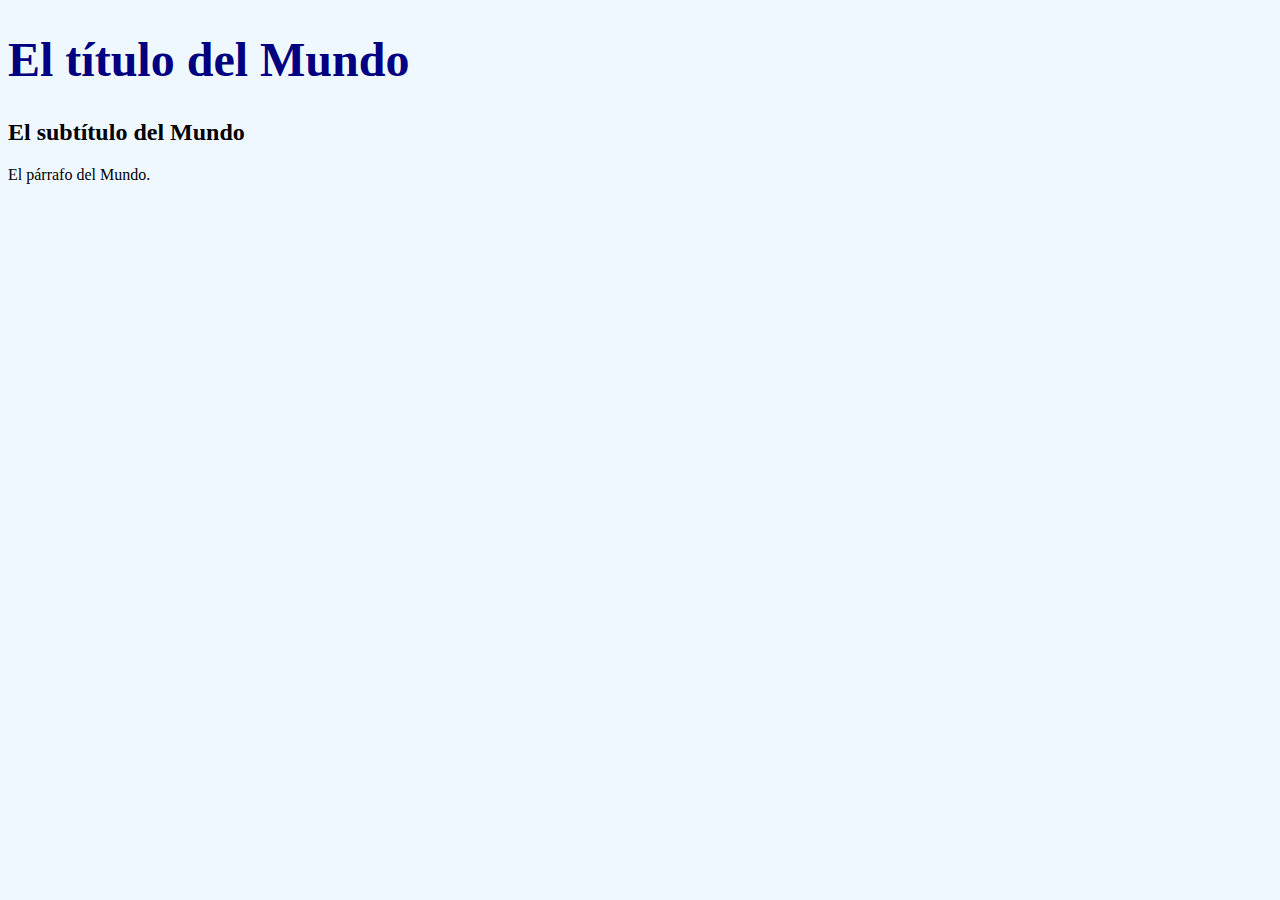
<file: index.html>
<!DOCTYPE html>
<html lang="en">
<head>
    <meta charset="UTF-8">
    <meta name="viewport" content="width=device-width, initial-scale=1.0">
    <title>El título del Mundo</title>
    <link rel="stylesheet" href="css/index.css">
</head>
<body>
    <h1>El título del Mundo</h1>
    <h2>El subtítulo del Mundo</h2>
    <p>El párrafo del Mundo.</p>
</body>
</html>
</file>
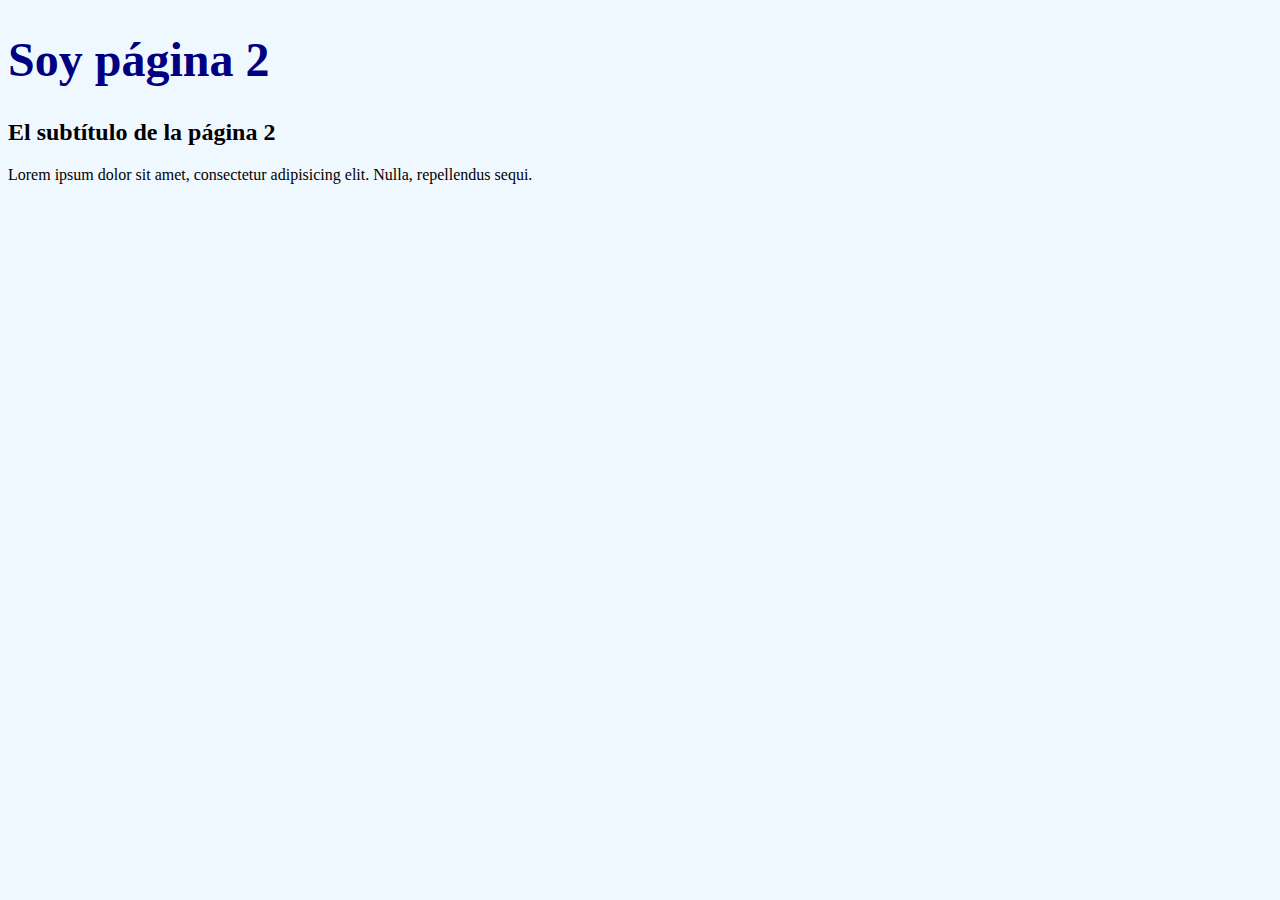
<file: pagina2.html>
<!DOCTYPE html>
<html lang="en">
<head>
    <meta charset="UTF-8">
    <meta name="viewport" content="width=device-width, initial-scale=1.0">
    <title>Página 2</title>
    <link rel="stylesheet" href="css/index.css">
</head>
<body>
    <h1>Soy página 2</h1>    
    <h2>El subtítulo de la página 2</h2>
    <p>Lorem ipsum dolor sit amet, consectetur adipisicing elit. Nulla, repellendus sequi.</p>
</body>
</html>
</file>
<file: css/index.css>
body{
    background-color: aliceblue;
}

h1{
    font-size: 3rem;
    color: navy;
}
</file>
